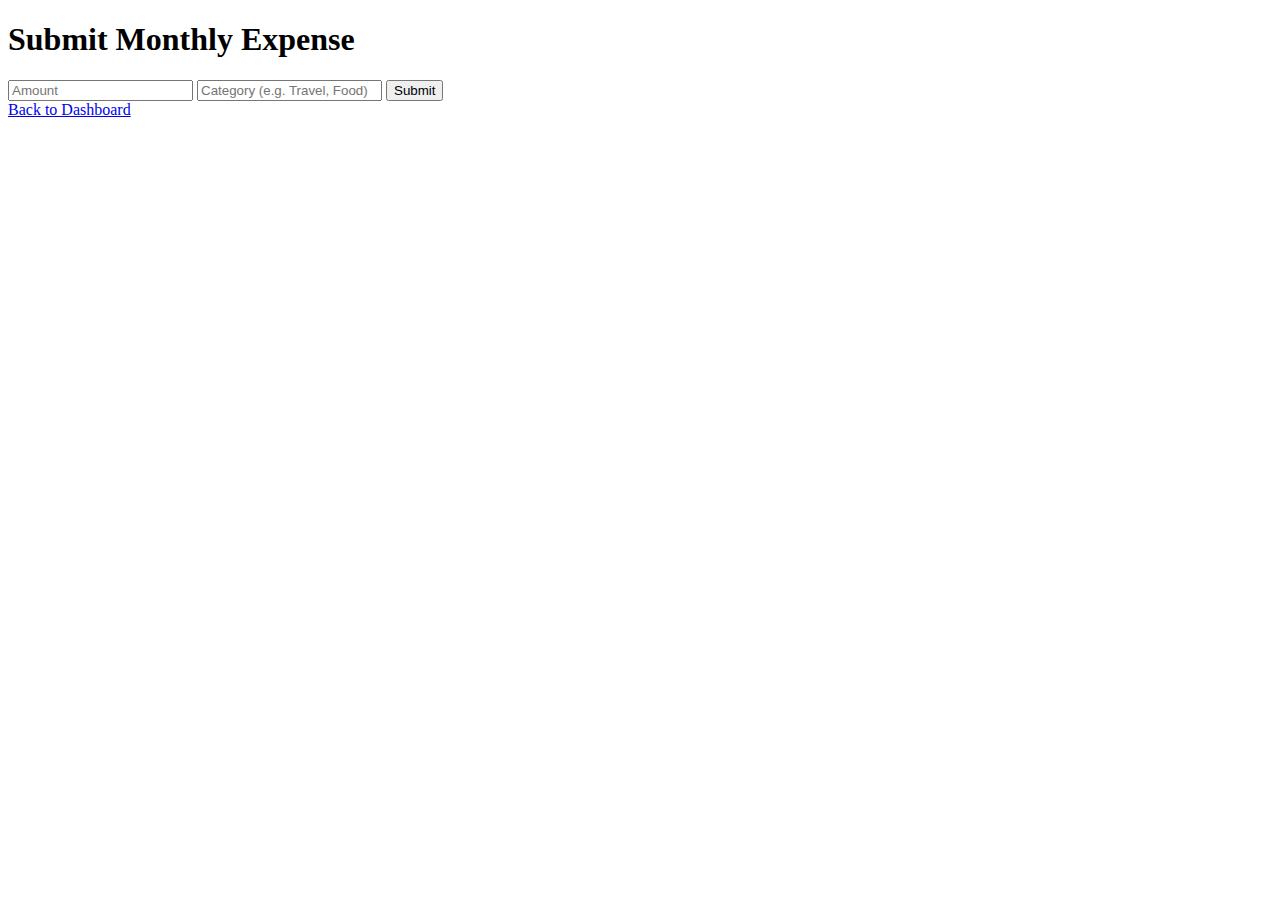
<file: expense.html>
<!DOCTYPE html>
<html lang="en">
<head>
  <meta charset="UTF-8">
  <meta name="viewport" content="width=device-width, initial-scale=1.0">
  <title>Submit Expense</title>
  <link rel="stylesheet" href="css/style.css">
</head>
<body>
  <div class="container">
    <h1>Submit Monthly Expense</h1>
    <form id="expenseForm">
      <input type="number" id="amount" placeholder="Amount" required>
      <input type="text" id="category" placeholder="Category (e.g. Travel, Food)" required>
      <button type="submit">Submit</button>
    </form>
    <a href="dashboard.html">Back to Dashboard</a>
  </div>
  <script src="js/expense.js"></script>
</body>
</html>
</file>
<file: css/style.css>
/* body {
  font-family: Arial, sans-serif;
  background: #f8f9fa;
  margin: 0;
  padding: 0;
}

.container {
  width: 90%;
  max-width: 500px;
  margin: auto;
  padding: 20px;
  background: white;
  margin-top: 50px;
  border-radius: 10px;
  box-shadow: 0 2px 8px rgba(0,0,0,0.2);
}

h1, h2 {
  text-align: center;
}

form {
  display: flex;
  flex-direction: column;
  gap: 10px;
  margin-bottom: 20px;
}

input, select, button {
  padding: 10px;
  font-size: 16px;
}

button {
  background: #007bff;
  color: white;
  border: none;
  cursor: pointer;
  border-radius: 5px;
}

button:hover {
  background: #0056b3;
}

a {
  display: block;
  margin-top: 10px;
  text-align: center;
} */
</file>
